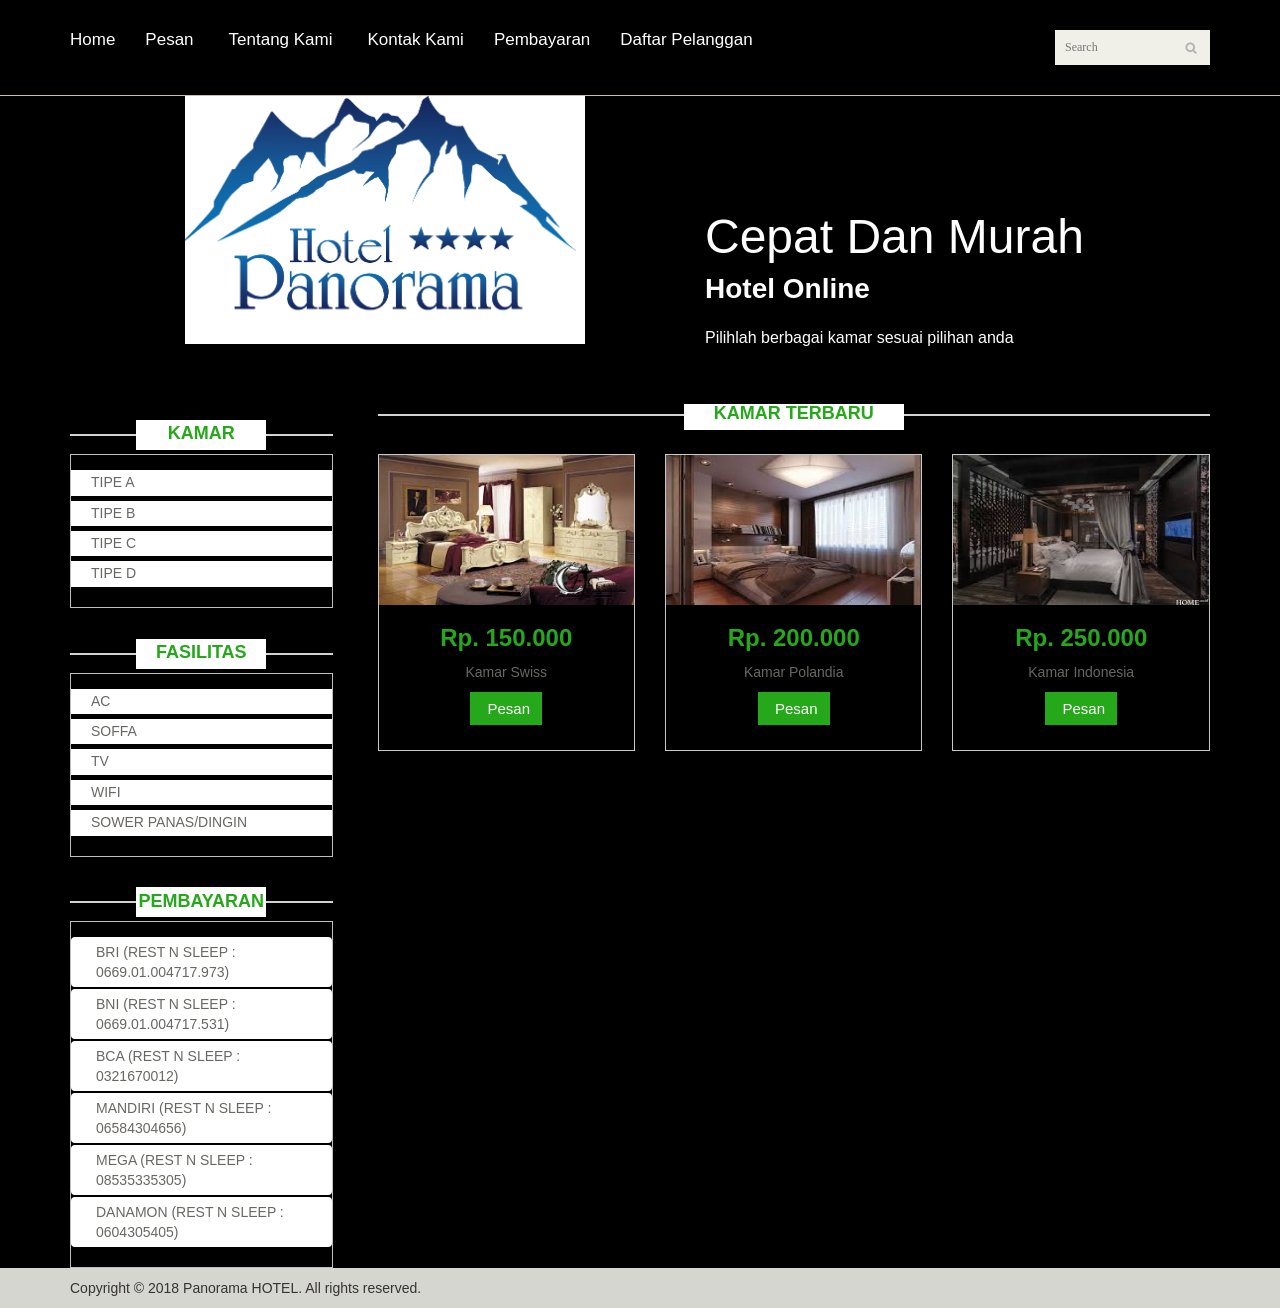
<file: index.html>
<html>
<head>
    <title>Panorama HOTEL</title>
    <link href="css/bootstrap.min.css" rel="stylesheet">
	<link href="css/style.css" rel="stylesheet">
	<style type="text/css">
	body{
		background-color:cover;
		
	}
	</style>
</head><!--/head-->
<body style="background-color:black" background-color:cover>

	<header id="header"><!--header-->
		<!--<div class="header_top"><!--header_top-->
			
		<div class="header-bottom"><!--header-bottom-->
			<div class="container">
				<div class="row">
					<div class="col-sm-9">
						<div class="navbar-header">
							<button type="button" class="navbar-toggle" data-toggle="collapse" data-target=".navbar-collapse">
								<span class="sr-only">Toggle navigation</span>
							</button>
						</div>
						<div class="mainmenu pull-left">
							<ul class="nav navbar-nav collapse navbar-collapse">
								<li><a href="index12.php" class="active"><font color="ffffff">Home</font></a></li>
								<li class="dropdown"><a href="tambah_customer.php"><font color="ffffff">Pesan</font><i class="fa fa-angle-down"></i></a>
                                    <ul role="menu" class="sub-menu">
                                        <li><a href="tambah_customer.php"><font color="ffffff">Reservasi hotel hari ini</font></a></li>
										</ul>
                                </li> 
								<li class="dropdown"><a href="#"><font color="ffffff">Tentang Kami<i class="fa fa-angle-down"></font></i></a>
                                    <ul role="menu" class="sub-menu">
                                        <li><a href="blog.html"><font color="ffffff">Rest and Sleep</a></li></font>
                                    </ul>
                                </li> 
								<li><a href="contact.html"><font color="ffffff">Kontak Kami</a></li></font>
								<li><a href="index1.php"><font color="ffffff">Pembayaran</a></li></font>
								<li class="dropdown"><a href="#"><font color="ffffff">Daftar Pelanggan<i class="fa fa-angle-down"></i></a></font>
                                    <ul role="menu" class="sub-menu">
                                        <li><a href="tampil_customer.php"><font color="ffffff">Pelanggan hotel hari ini</a></li></font>
										</ul>
                                </li> 
							</ul>
						</div>
					</div>
					<div class="col-sm-3">
						<div class="search_box pull-right">
							<input type="text" placeholder="Search"/>
						</div>
					</div>
				</div>
			</div>
		</div><!--/header-bottom-->
	</header><!--/header-->
	
	<section id="slider"><!--slider-->
		<div class="container">
			<div class="row">
				<div class="col-sm-12">
					<div id="slider-carousel" class="carousel slide" data-ride="carousel">
						
						<div class="carousel-inner">
							<div class="item active">
								<div class="col-sm-6">
									<img width="400" height="500" src="images/home/logohome.png" class="girl img-responsive" alt="" />
								</div>
								<div class="col-sm-6">
									<h1><font color="ffffff">Cepat Dan Murah</h1></font>
									<h2><font color="ffffff">Hotel Online</h2></font>
									<p><font color="ffffff">Pilihlah berbagai kamar sesuai pilihan anda</font></p>
								</div>
								
							</div>		
						</div>
						
					</div>
					
				</div>
			</div>
		</div>
	</section><!--/slider-->
	
	<section>
		<div class="container">
			<div class="row">
				<div class="col-sm-3">
					<div class="left-sidebar">
						<h2>Kamar</h2>
						<div class="panel-group category-products" id="accordian"><!--category-productsr-->
							<div class="panel panel-default">
								<div class="panel-heading">
									<h4 class="panel-title">
										<a data-toggle="collapse" data-parent="#accordian" href="#sportswear">
											<span class="badge pull-right"><i class="fa fa-plus"></i></span>
											Tipe A
										</a>
									</h4>
								</div>
							</div>
							<div class="panel panel-default">
								<div class="panel-heading">
									<h4 class="panel-title">
										<a data-toggle="collapse" data-parent="#accordian" href="#mens">
											<span class="badge pull-right"><i class="fa fa-plus"></i></span>
											Tipe B
										</a>
									</h4>
								</div>
							</div>
							
							<div class="panel panel-default">
								<div class="panel-heading">
									<h4 class="panel-title">
										<a data-toggle="collapse" data-parent="#accordian" href="#womens">
											<span class="badge pull-right"><i class="fa fa-plus"></i></span>
											Tipe C
										</a>
									</h4>
								</div>
							</div>
							<div class="panel panel-default">
								<div class="panel-heading">
									<h4 class="panel-title"><a href="#">Tipe D</a></h4>
								</div>
							</div>
						</div><!--/category-products-->

						<h2>Fasilitas</h2>
						<div class="panel-group category-products" id="accordian"><!--category-productsr-->
							<div class="panel panel-default">
								<div class="panel-heading">
									<h4 class="panel-title">
										<a data-toggle="collapse" data-parent="#accordian" href="#sportswear">
											<span class="badge pull-right"><i class="fa fa-plus"></i></span>
											ac
										</a>
									</h4>
								</div>
							</div>
							<div class="panel panel-default">
								<div class="panel-heading">
									<h4 class="panel-title">
										<a data-toggle="collapse" data-parent="#accordian" href="#mens">
											<span class="badge pull-right"><i class="fa fa-plus"></i></span>
											soffa
										</a>
									</h4>
								</div>
							</div>
							
							<div class="panel panel-default">
								<div class="panel-heading">
									<h4 class="panel-title">
										<a data-toggle="collapse" data-parent="#accordian" href="#womens">
											<span class="badge pull-right"><i class="fa fa-plus"></i></span>
											tv
										</a>
									</h4>
								</div>
							</div>
							<div class="panel panel-default">
								<div class="panel-heading">
									<h4 class="panel-title"><a href="#">wifi</a></h4>
								</div>
							</div>
							<div class="panel panel-default">
								<div class="panel-heading">
									<h4 class="panel-title"><a href="#">sower panas/dingin</a></h4>
								</div>
							</div>
							</div><!--/category-products-->						
						
						<div class="brands_products"><!--brands_products-->
							<h2>Pembayaran</h2>
							<div class="brands-name">
								<ul class="nav nav-pills nav-stacked">
									<li><a href="#">BRI (Rest n Sleep  : 0669.01.004717.973)</a></li>
									<li><a href="#"> BNI (Rest n Sleep  : 0669.01.004717.531)</a></li>
									<li><a href="#"> BCA (Rest n Sleep : 0321670012)</a></li>
									<li><a href="#"> Mandiri (Rest n Sleep : 06584304656)</a></li>
									<li><a href="#"> Mega (Rest n Sleep : 08535335305)</a></li>
									<li><a href="#"> Danamon (Rest n Sleep : 0604305405)</a></li>
								</ul>
							</div>
						</div><!--/brands_products-->
						
						
					
					</div>
				</div>
				
				<div class="col-sm-9 padding-right">
					<div class="features_items"><!--features_items-->
						<h2 class="title text-center">Kamar Terbaru</h2>
						<div class="col-sm-4">
							<div class="product-image-wrapper">
								<div class="single-products">
										<div class="productinfo text-center">
											<img width="120" height="150"src="images/home/italia.jpg" alt="" />
											<h2>Rp. 150.000</h2>
											<p>Kamar Swiss</p>
											<a href="tambah_customer.php" class="btn btn-default add-to-cart"><i class="fa fa-shopping-cart"></i>Pesan</a>
										</div>
										<div class="product-overlay">
											<div class="overlay-content">
												<h2>Rp. 150.000</h2>
											    <p>kamar Swiss</p>
												<a href="tambah_customer.php" class="btn btn-default add-to-cart"><i class="fa fa-shopping-cart"></i>Pesan</a>
											</div>
										</div>
								</div>
								
							</div>
						</div>
						<div class="col-sm-4">
							<div class="product-image-wrapper">
								<div class="single-products">
									<div class="productinfo text-center">
										<img width="120" height="150" src="images/home/amerika.jpg" alt="" />
										    <h2>Rp. 200.000</h2>
											<p>Kamar Polandia</p>
										<a href="tambah_customer.php" class="btn btn-default add-to-cart"><i class="fa fa-shopping-cart"></i>Pesan</a>
									</div>
									<div class="product-overlay">
										<div class="overlay-content">
											<h2>Rp. 200.000</h2>
											<p>Kamar Polandia</p>
											<a href="tambah_customer.php" class="btn btn-default add-to-cart"><i class="fa fa-shopping-cart"></i>Pesan</a>
										</div>
									</div>
								</div>
								
							</div>
						</div>
						<div class="col-sm-4">
							<div class="product-image-wrapper">
								<div class="single-products">
									<div class="productinfo text-center">
										<img width="120" height="150" src="images/home/joglo.jpg" alt="" />
										    <h2>Rp. 250.000</h2>
											<p>Kamar Indonesia</p>
										<a href="tambah_customer.php" class="btn btn-default add-to-cart"><i class="fa fa-shopping-cart"></i>Pesan</a>
									</div>
									<div class="product-overlay">
										<div class="overlay-content">
											<h2>Rp. 250.000</h2>
											<p>Kamar Indonesia</p>
											<a href="tambah_customer.php" class="btn btn-default add-to-cart"><i class="fa fa-shopping-cart"></i>Pesan</a>
										</div>
									</div>
								</div>
								
							</div>
						</div>
						
	</section>
	
	<footer id="footer"><!--Footer-->
		
		<div class="footer-bottom">
			<div class="container">
				<div class="row">
					<p class="pull-left">Copyright &copy;  2018 Panorama HOTEL. All rights reserved.</p>
				</div>
			</div>
		</div>
		
	</footer><!--/Footer-->
</body>
</html>
</file>
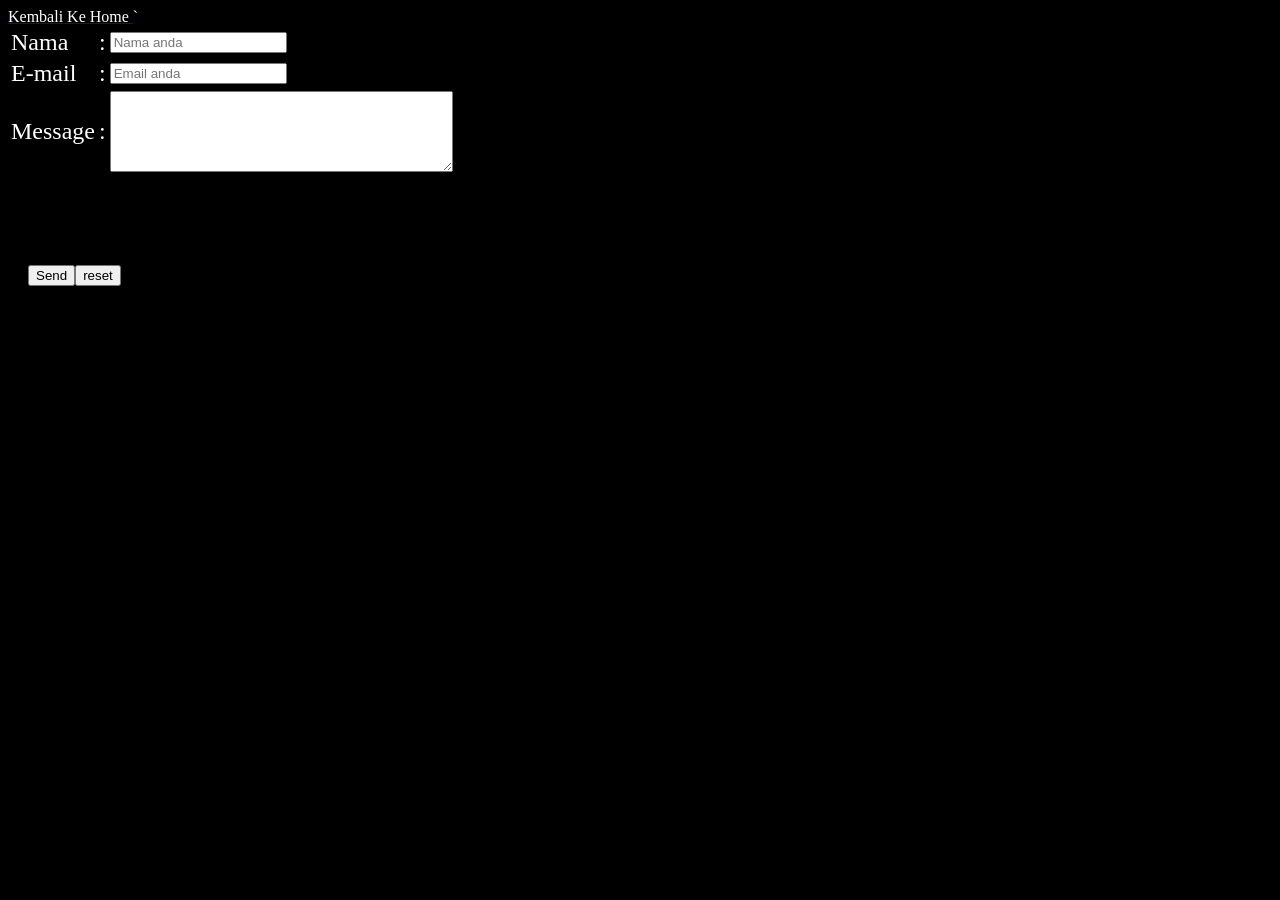
<file: contact.html>
<html>
<head>
<style type="text/css">
	body{
		background-color:cover;
		
	}
	</style>

</head>
<body style="background-color:black" background-color:cover>
<script language="javascript">
	function validasi(){
	 var nameValid =/^[a-zA-Z]+(([\'\,\.\-][a-zA-Z])?[a-zA-Z]*)*$/;
	 var e-mailValid = /^\w+@[a-zA-Z]+?\.[a-zA-Z] {2,3}$/;
	 var nama = input.nama.value;
	 var alamat = input.alamat.value;
	 var email = input.email.value;
	 var pesan = ' ';
	 
	 if(nama ==' '){
	  pesan = '-nama tidak boleh kosong\n';
	 }
	 if(nama !=' ' && !nama.match(nameValid)){
	   pesan += 'alamat tidak valid\n';
	   }
	   if(alamat == ' '){
	   pesan = '-alamat tidak boleh kosong\n';
	   }
	   if (email ==' '){
	    pesan += ' email tidak boleh kosong\n';
		}
		if(email !=' ' && ! email.match(e-mailValid)){
		  pesan += ' alamat email tidak valid';
		}
		if(pesan !=' '){
		 alert ("maaf ada kesalahan pengisian formulir\n"+pesan);
		 return false;
		 }
		 return true;
		 }
</script>

<form action="#" method="post">
<a href="index.html"><font color="#ffffff">Kembali Ke Home </a>
<table style="width : 400px">
 <tbody>
	<tr>
		<td><font size="5" color="white">Nama</font></td>
		`<td><font size="5" color="white"> : </font></td>
		<td><input type="text" name="nama" placeholder="Nama anda"/></td>
	</tr>
	
	<tr>
		<td><font size="5" color="white">E-mail</font></td>
		<td><font size="5" color="white"> : </font></td>
		<td><input type="text" name="email" placeholder="Email anda"/></td>
	</tr>
	<tr>
		<td><font size="5" color="white">Message</font></td>
		<td><font size="5" color="white"> : </font></td>
		<td><textarea name="pesan" placeholder="Pesan anda" cols="40" rows="5"> </textarea></td> 
	</tr>
	</tbody>
	</table>
	<br><br><br><br><br>
	&nbsp;&nbsp;&nbsp;&nbsp;&nbsp;<input type="submit"  name="proses" value="Send"><input type="reset" name="reset" value="reset">
	<br>
	</form>
	
	</body>
	</html>
</file>
<file: css/style.css>
﻿/*Versi 1.0
	Desain Website
	main.css
	Author: Ardy Sendleep
	Author Website: www.serbabebas.com
*/

body {
  font-family: 'Roboto', sans-serif;
  background:;
  position: relative;
  font-weight:400px;
}

ul li {
  list-style: none;
}

a:hover {
outline: none;
text-decoration:none;
}

a:focus {
  outline:none;
  outline-offset: 0;
}

a {
  -webkit-transition: 300ms;
  -moz-transition: 300ms;
    -o-transition: 300ms;
    transition: 300ms;
}

h1, h2, h3, h4, h5, h6 {
  font-family: 'Roboto', sans-serif;
}

.btn:hover, 
.btn:focus{
  outline: none;
  box-shadow: none;
}

.navbar-toggle {
  background-color: #000;
}

a#scrollUp {
  bottom: 0px;
  right: 10px;
  padding: 5px 10px;
  background: #26A81B ;
  color: #FFF;
  -webkit-animation: bounce 2s ease infinite;
  animation: bounce 2s ease infinite;
}

a#scrollUp i{
  font-size: 30px;
}


/*Header*/

.header_top {
  background: none repeat scroll 0 0 #B3AFA8 ;
}

.contactinfo ul li:first-child{
    margin-left: -15px;
}

.contactinfo ul li a{
font-size: 14px;
color:black;
font-family: "Roboto",sans-serif;
font-weight: bold;
}


.contactinfo ul li a:hover{
	background:#4CCC41;
}


.social-icons ul li a {
  border: 0 none;
  border-radius: 0;
  color: #696763;
  padding:0px;
}


.social-icons ul li{
	display:inline-block;
}

.social-icons ul li a i {
  padding: 11px 15px;
   transition: all 0.9s ease 0s;
  -moz-transition: all 0.9s ease 0s;
  -webkit-transition: all 0.9s ease 0s;
  -o-transition: all 0.9s ease 0s;
}

.social-icons ul li a i:hover{
  color: #fff;
   transition: all 0.9s ease 0s;
  -moz-transition: all 0.9s ease 0s;
  -webkit-transition: all 0.9s ease 0s;
  -o-transition: all 0.9s ease 0s;
}


.fa-facebook:hover {
  background: #0083C9;
}

.fa-twitter:hover  {
	background:#5BBCEC;
}

.fa-linkedin:hover  {
	background:#FF4518;
}

.fa-dribbble:hover  {
	background:#90C9DC;
}

.fa-google-plus:hover  {
	background:#CE3C2D;
}

.header-middle .container .row {
  border-bottom: 1px solid #CFBABA;
  margin-left: 0;
  margin-right: 0;
  padding-bottom: 20px;
  padding-top: 20px;
}

.header-middle .container .row .col-sm-4{
  padding-left: 0;
}

.header-middle .container .row .col-sm-8 {
	padding-right:0;
}

.usa {
  border-radius: 0;
  color: #B4B1AB;
  font-size: 12px;
  margin-right: 20px;
  padding: 2px 15px;
  margin-top: 10px;
}

.usa:hover {
	background:#26A81B ;
	color:#fff;
	border-color:#26A81B ;
}

.usa:active, .usa.active {
  background: none repeat scroll 0 0 #26A81B ;
  box-shadow: inherit;
  outline: 0 none;
}

.btn-group.open .dropdown-toggle {
  background: rgba(0, 0, 0, 0);
  box-shadow: none;
}

.dropdown-menu  li  a:hover, .dropdown-menu  li  a:focus {
  background-color: #26A81B ;
  color: #FFFFFF;
  font-family: 'Roboto', sans-serif;
  text-decoration: none;
}


.shop-menu ul li {
	display:inline-block;
  padding-left: 15px;
  padding-right: 15px;
}

.shop-menu ul li:last-child {
  padding-right: 0;
}


.shop-menu ul li a {
  background: #FFFFFF;
  color: #696763;
  font-family: 'Roboto', sans-serif;
  font-size: 14px;
  font-weight: 300;
  padding:0;
  padding-right: 0;
  margin-top: 10px;
}


.shop-menu ul li a i{
	margin-right:3px;
}


.shop-menu ul li a:hover {
	color:#26A81B ;
	background:#fff;
}


.header-bottom {
  padding-bottom: 30px;
  padding-top: 30px;
  border-bottom: 1px solid #CFBABA;
}

.navbar-collapse.collapse{
  padding-left: 0;
}

.mainmenu ul li{
  padding-right: 15px;
  padding-left: 15px;
}

.mainmenu ul li:first-child{
  padding-left: 0px;
}

.mainmenu ul li a {
	color: #696763;
	font-family: 'Roboto', sans-serif;
	font-size: 17px;
	font-weight: 300;
	padding: 0;
	padding-bottom: 10px;
}

.mainmenu ul li a:hover, .mainmenu ul li a.active,  .shop-menu ul li a.active{
	background:none;
	color:#26A81B ;
}

.search_box input {
  background: #F0F0E9 ;
  border: medium none;
  color: #000;
  font-family: 'roboto';
  font-size: 12px;
  font-weight: 300;
  height: 35px;
  outline: medium none;
  padding-left: 10px;
  width: 155px;
  background-image: url(../images/home/searchicon.png);
  background-repeat: no-repeat;
  background-position: 130px;
}


/*  Dropdown menu*/

.navbar-header 
.navbar-toggle .icon-bar {
    background-color: rgb(14, 1, 1);
}


.nav.navbar-nav > li:hover > ul.sub-menu{
  display: block;
  -webkit-animation: fadeInUp 400ms;
  -moz-animation: fadeInUp 400ms;
  -ms-animation: fadeInUp 400ms;
  -o-animation: fadeInUp 400ms;
  animation: fadeInUp 400ms;
  color: black;
}

ul.sub-menu {
	position: absolute;
	top: 30px;
	left: 0;
	background: rgba(195, 195, 195, 0.71);
	list-style: none;
	padding: 0;
	margin: 0;
	width: 220px;
	-webkit-box-shadow: 0 3px 3px rgba(0, 0, 0, 0.1);
	box-shadow: 0 3px 3px rgba(0, 0, 0, 0.1);
	display: none;
	z-index: 999;
}

.dropdown ul.sub-menu li .active{
  color: #26A81B ;
  padding-left: 0;
}


.navbar-nav li ul.sub-menu li{
  padding: 10px 20px 0 ;
}

.navbar-nav li ul.sub-menu li:last-child{
  padding-bottom: 20px;
}

.navbar-nav li ul.sub-menu li a{
  color: #3E3E3E;
}

.navbar-nav li ul.sub-menu li a:hover{
    color: #26A81B ;
}

.fa-angle-down{
  padding-left: 5px; 
}

@-webkit-keyframes fadeInUp {
  0% {
    opacity: 0;
    -webkit-transform: translateY(20px);
    transform: translateY(20px);
  }

  100% {
    opacity: 1;
    -webkit-transform: translateY(0);
    transform: translateY(0);
  }
}
  
/*Footter*/

#footer {
  background: #F0F0E9;
}


.footer-top .container {
  border-bottom: 1px solid #E0E0DA;
  padding-bottom: 20px;
}

.companyinfo {
  margin-top: 57px;
}

.companyinfo h2 {
  color: #B4B1AB;
  font-family: abel;
  font-size: 27px;
  text-transform: uppercase;
}

.companyinfo h2  span{
  color:#26A81B ;
}

.companyinfo p {
  color: #B3B3AD;
  font-family: 'Roboto', sans-serif;
  font-size: 12px;
  font-weight: 300;
}

.footer-top .col-sm-3{
  overflow: hidden;
}

.video-gallery {
  margin-top: 57px;
  position: inherit;
}

.video-gallery a img {
  height: 100%;
  width: 100%;
}

.iframe-img {
  position: relative;
  display: block;
  height: 61px;
  margin-bottom: 10px;
  border: 2px solid #CCCCC6;
  border-radius: 3px;
}

.overlay-icon {
  position: absolute;
  top: 0;
  width: 100%;
  height: 61px;
  background: #26A81B ;
  border-radius: 3px;
  color: #FFF;
  font-size: 20px;
  line-height: 0;
  display: block;
  opacity: 0;
   -webkit-transition: 300ms;
  -moz-transition: 300ms;
    -o-transition: 300ms;
    transition: 300ms;
}

.overlay-icon i {
  position: relative;
  top: 50%;
  margin-top: -20px;
}

.video-gallery a:hover .overlay-icon{
  opacity: 1;
}

.video-gallery p {
  color: #8C8C88;
  font-family: 'Roboto', sans-serif;
  font-size: 12px;
  font-weight: 500;
  margin-bottom:0px;
}

.video-gallery  h2 {
  color: #8c8c88;
  font-family: 'Roboto', sans-serif;
  font-size: 12px;
  font-weight: 300;
  text-transform:uppercase;
  margin-top:0px;
}


.address {
  margin-top: 30px;
  position: relative;
  overflow: hidden;
}
.address  img {
	width:100%;
}

.address p {
  color: #666663;
  font-family: 'Roboto', sans-serif;
  font-size: 14px;
  font-weight: 300;
  left: 25px;
  position: absolute;
  top: 50px;
}

.footer-widget {
  margin-bottom: 68px;
}

.footer-widget .container {
  border-top: 1px solid #FFFFFF;
  padding-top: 15px;
}

.single-widget h2 {
  color: #666663;
  font-family: 'Roboto', sans-serif;
  font-size: 16px;
  font-weight: 500;
  margin-bottom: 22px;
  text-transform: uppercase;
}

.single-widget h2 i{
	margin-right:15px;
}

.single-widget ul li a{
	color: #8C8C88;
	font-family: 'Roboto', sans-serif;
	font-size: 14px;
	font-weight: 300;
	padding: 5px 0;
}

.single-widget ul li a i {
  margin-right: 18px;
}

.single-widget ul li a:hover{
	background:none;
	color:#26A81B ;
}


.searchform input {
  border: 1px solid #DDDDDD;
  color: #CCCCC6;
  font-family: 'Roboto', sans-serif;
  font-size: 14px;
  margin-top: 0;
  outline: medium none;
  padding: 7px;
  width: 212px;
}


.searchform button {
 background: rgba(255, 255, 255, 0);
  border: medium none;
  border-radius: 0;
  margin-left: -5px;
  margin-top: -3px;
  padding: 7px 17px;
}

.searchform button i {
  color: #FFFFFF;
  font-size: 20px;
}

.searchform  button:hover, 
.searchform  button:focus{
	background-color:#26A81B ;
}

.searchform p {
  color: #8C8C88;
  font-family: 'Roboto', sans-serif;
  font-size: 14px;
  font-weight: 300;
  margin-top: 25px;
}

.footer-bottom {
  background: #D6D6D0;
  padding-top: 10px;
}

.footer-bottom p {
  color: #363432;
  font-family: 'Roboto', sans-serif;
  font-weight: 300;
  margin-left: 15px;
}

.footer-bottom p span a {
  color: #26A81B ;
  font-style: italic;
  text-decoration: underline;
}


/*Home*/


#slider {
  padding-bottom: 45px;
}

.carousel-indicators li {
  background: #C4C4BE;
}

.carousel-indicators li.active {
	  background: #26A81B ;
}

.item {
  padding-left: 100px;
}


.pricing {
  position: absolute;
  right: 40%;
  top: 52%;
}

.girl {
  margin-left: 0;
}

.item h1 {
  color: #B4B1AB;
  font-family: arial;
  font-size: 48px;
  margin-top: 115px;
  
}

.item h1 span {
	color:#26A81B ;
	font-family: arial;
}

.item h2 {
  color: #363432;
  font-family: 'Roboto', sans-serif;
  font-size: 28px;
  font-weight: 700;
  margin-bottom: 22px;
  margin-top: 10px;
}

.item  p {
	color:#363432;
	font-size:16px;
	font-weight:300;
	font-family: 'Roboto', sans-serif;
}

.get {
  background: #26A81B ;
  border: 0 none;
  border-radius: 0;
  color: #FFFFFF;
  font-family: 'Roboto', sans-serif;
  font-size: 16px;
  font-weight: 300;
  margin-top: 23px;
}


.item button:hover {
  background: #26A81B ;
}

.control-carousel {
  position: absolute;
  top: 50%;
  font-size: 60px;
  color: #C2C2C1;
}

.control-carousel:hover{
  color: #26A81B  ;
}

.right {
  right: 0;
}

.category-products {
  border: 1px solid #BFBFBF;
  margin-bottom: 35px;
  padding-bottom: 20px;
  padding-top: 15px;
}
.left-sidebar h2, .brands_products h2 {
  color: #26A81B ;
  font-family: 'Roboto', sans-serif;
  font-size: 18px;
  font-weight: 700;
  text-align: center;
  text-transform: uppercase;
  position: relative;
  z-index:3;
}

.left-sidebar h2:after, h2.title:after{
	content: " ";
	position: absolute;
	border: 1px solid #D2D2D2;
	bottom:8px;
	left: 0;
	width: 100%;
	height: 0;
	z-index: -2;
}

.left-sidebar h2:before{
	content: " ";
	position: absolute;
	background: #fff;
	bottom: -6px;
	width: 130px;
	height: 30px;
	z-index: -1;
	left: 50%;
	margin-left: -65px;
}

h2.title:before{
	content: " ";
	position: absolute;
	background: #fff;
	bottom: -6px;
	width: 220px;
	height: 30px;
	z-index: -1;
	left: 50%;
	margin-left: -110px;
}

.category-products .panel {
	background-color: #FFFFFF;
	border: 0px;
	border-radius: 0px;
	box-shadow:none;
	margin-bottom: 0px;
}

.category-products .panel-default .panel-heading {
  background-color: #FFFFFF;
  border: 0 none;
  color: #FFFFFF;
  padding: 5px 20px;
}

.category-products .panel-default .panel-heading .panel-title a {
  color: #696763;
  font-family: 'Roboto', sans-serif;
  font-size: 14px;
  text-decoration: none;
  text-transform: uppercase;
}

.panel-group .panel-heading + .panel-collapse .panel-body {
  border-top: 0 none;
}

.category-products .badge {
  background:none;
  border-radius: 10px;
  color: #696763;
  display: inline-block;
  font-size: 12px;
  font-weight: bold;
  line-height: 1;
  min-width: 10px;
  padding: 3px 7px;
  text-align: center;
  vertical-align: baseline;
  white-space: nowrap;
}

.panel-body ul{
  padding-left: 20px;
}


.panel-body ul li a {
  color: #696763;
  font-family: 'Roboto', sans-serif;
  font-size: 12px;
  text-transform: uppercase;
}

.brands-name {
  border: 1px solid #BFBFBF;
  padding-bottom: 20px;
  padding-top: 15px;
}


.brands-name .nav-stacked li a {
  background-color: #FFFFFF;
  color: #696763;
  font-family: 'Roboto', sans-serif;
  font-size: 14px;
  padding: 5px 25px;
  text-decoration: none;
  text-transform: uppercase;
}

.brands-name .nav-stacked li a:hover{
  background-color: #fff;
  color: #696763;
}

.shipping {
  background-color: #F2F2F2;
  margin-top: 40px;
  overflow: hidden;
  padding-top: 20px;
  position: relative;
}


.price-range{
  margin-top:30px;
}

.well {
  background-color: #FFFFFF;
  border: 1px solid #F7F7F0;
  border-radius: 4px;
  box-shadow: none;
  margin-bottom: 20px;
  min-height: 20px;
  padding: 35px;
}


.tooltip-inner {
  background-color: #26A81B ;
  border-radius: 4px;
  color: #FFFFFF;
  max-width: 200px;
  padding: 3px 8px;
  text-align: center;
  text-decoration: none;
}

.tooltip.top .tooltip-arrow {
  border-top-color: #26A81B ;
  border-width: 5px 5px 0;
  bottom: 0;
  left: 50%;
  margin-left: -5px;
}


.padding-right {
  padding-right: 0;
}

.features_items{
	overflow:hidden;
}


h2.title {
  color: #26A81B ;
  font-family: 'Roboto', sans-serif;
  font-size: 18px;
  font-weight: 700;
  margin: 0 15px;
  text-transform: uppercase;
  margin-bottom: 30px;
  position: relative;
}

.product-image-wrapper{
	border:1px solid #C8C8C8;
	overflow: hidden;
	margin-bottom:30px;
}

.single-products {
  position: relative;
}

.new, .sale {
  position: absolute;
  top: 0;
  right: 0;
}

.productinfo h2{
	color: #26A81B ;
	font-family: 'Roboto', sans-serif;
	font-size: 24px;
	font-weight: 700;
}
.product-overlay h2{
	color: #fff;
	font-family: 'Roboto', sans-serif;
	font-size: 24px;
	font-weight: 700;
}


.productinfo p{
  font-family: 'Roboto', sans-serif;
  font-size: 14px;
  font-weight: 400;
  color: #696763;
}

.productinfo img{
  width: 100%;
}

.productinfo{
 position:relative;
}

.product-overlay {
  background:#26A81B ;
  top: 0;
  display: none;
  height: 0;
  position: absolute;
  transition: height 500ms ease 0s;
  width: 100%;
  display: block;
  opacity:;
}

.single-products:hover .product-overlay {
  display:block;
  height:100%;
}


.product-overlay .overlay-content {
  bottom: 0;
  position: absolute;
  bottom: 0;
  text-align: center;
  width: 100%;
}

.product-overlay .add-to-cart {
  background:#fff;
  border: 0 none;
  border-radius: 0;
  color: #26A81B ;
  font-family: 'Roboto', sans-serif;
  font-size: 15px;
  margin-bottom: 25px;
}

.product-overlay .add-to-cart:hover {
  background:#fff;
  color: #26A81B ;
}


.product-overlay p{
  font-family: 'Roboto', sans-serif;
  font-size: 14px;
  font-weight: 400;
  color: #fff;
}



.add-to-cart {
  background:#26A81B  ;
  border: 0 none;
  border-radius: 0;
  color: #fff;
  font-family: 'Roboto', sans-serif;
  font-size: 15px;
  margin-bottom: 25px;
}

.add-to-cart:hover {
  background: #26A81B ;
  border: 0 none;
  border-radius: 0;
  color: #FFFFFF;
}

.add-to{
  margin-bottom: 10px;
}

.add-to-cart i{
	margin-right:5px;
}

.add-to-cart:hover {
  background: #26A81B ;
  color: #FFFFFF;
}

.choose {
  border-top: 1px solid #C5C5C5;
}

.choose ul li a {
  color: #535353;
  font-family: 'Roboto', sans-serif;
  font-size: 13px;
  padding-left: 0;
  padding-right: 0;
}

.choose ul li a i{
	margin-right:5px;
}

.choose ul li a:hover{
	background:none;
	color:#26A81B ;
}

.category-tab {
  overflow: hidden;
}

.category-tab ul {
  background: #40403E;
  border-bottom: 1px solid #26A81B ;
  list-style: none outside none;
  margin: 0 0 30px;
  padding: 0;
  width: 100%;
}

.category-tab ul li a {
  border: 0 none;
  border-radius: 0;
  color: #B3AFA8;
  display: block;
  font-family: 'Roboto', sans-serif;
  font-size: 14px;
  text-transform: uppercase;
}

.category-tab ul  li  a:hover{
	background:#26A81B ;
	color:#fff;
}

.nav-tabs  li.active  a, .nav-tabs  li.active  a:hover, .nav-tabs  li.active  a:focus {
  -moz-border-bottom-colors: none;
  -moz-border-left-colors: none;
  -moz-border-right-colors: none;
  -moz-border-top-colors: none;
  background-color: #26A81B ;
  border:0px;
  color: #FFFFFF;
  cursor: default;
  margin-right:0;
  margin-left:0;
}

.nav-tabs  li  a {
  border: 1px solid rgba(0, 0, 0, 0);
  border-radius: 4px 4px 0 0;
  line-height: 1.42857;
  margin-right:0;
}

.recommended_items {
  overflow: hidden;
}

#recommended-item-carousel .carousel-inner .item {
  padding-left: 0;
}

.recommended-item-control {
  position: absolute;
  top: 41%;
}

.recommended-item-control i {
  background: none repeat scroll 0 0 #26A81B ;
  color: #FFFFFF;
  font-size: 20px;
  padding: 4px 10px;
}

.recommended-item-control i:hover {
  background: #ccccc6;
}

.recommended_items  h2 {
}

.our_partners{
  overflow:hidden;
}

.our_partners ul {
  background: #F7F7F0;
  margin-bottom: 50px;
}


.our_partners ul li a:hover{
	background:none;
}

/*Shop*/


#advertisement {
  padding-bottom: 45px;
}

#advertisement img {
  width: 100%;
}

.pagination {
  display: inline-block;
  margin-bottom: 25px;
  margin-top: 0;
  padding-left: 15px;
}

.pagination  li:first-child  a, .pagination  li:first-child  span {
  border-bottom-left-radius: 0;
  border-top-left-radius: 0;
  margin-left: 0;
}

.pagination  li:last-child  a, .pagination  li:last-child  span {
  border-bottom-right-radius: 0;
  border-top-right-radius: 0;
}

.pagination  .active  a, .pagination  .active  span, .pagination  .active  a:hover, .pagination  .active  span:hover, .pagination  .active  a:focus, .pagination  .active  span:focus {
  background-color: #26A81B ;
  border-color: #26A81B ;
  color: #FFFFFF;
  cursor: default;
  z-index: 2;
}

.pagination  li  a, .pagination  li  span {
  background-color: #f0f0e9;
  border: 0;
  float: left;
  line-height: 1.42857;
  margin-left: -1px;
  padding: 6px 12px;
  position: relative;
  text-decoration: none;
  margin-right: 5px;
  color:#000;
}

.pagination  li  a:hover{
	background:#26A81B ;
	color:#fff;
}




/*Blog CSS*/



.blog-post-area 
.single-blog-post h3 {
  color: #696763;
  font-size: 16px;
  font-family: 'Roboto',sans-serif;
  text-transform: uppercase;
  font-weight: 500;
  margin-bottom: 17px;
}

.single-blog-post > a {
}

.blog-post-area 
.single-blog-post a img {
  border: 1px solid #F7F7F0;
  width: 100%;
  margin-bottom: 30px
}

.blog-post-area  
.single-blog-post p {
  color: #363432
}

.blog-post-area 
.post-meta {
  display: block;
  margin-bottom: 25px;
  overflow: hidden;
}

.blog-post-area 
.post-meta ul {
  padding:0;
  display: inline;
}

.blog-post-area 
.post-meta ul li {
  background:#F0F0E9;
  float: left;
  margin-right: 10px;
  padding: 0 5px;
  font-size: 11px;
  color: #393b3b;
  position: relative;
}

.blog-post-area 
.post-meta ul li i {
  background:#26A81B ;
  color: #FFFFFF;
  margin-left: -4px;
  margin-right: 7px;
  padding: 4px 7px;
}

.sinlge-post-meta li i:after,
.blog-post-area 
.post-meta ul li i:after {
  content: "";
  position: absolute;
  width: auto;
  height: auto;
  border-color:transparent transparent transparent #26A81B ;
  border-width:4px;
  border-style: solid;
  top:6px;
  left:24px
}

.blog-post-area 
.post-meta ul span {
  float: right;
  color: #26A81B 
}

.post-meta span{
    float: right;
}

.post-meta span i{
  color: #26A81B 
}


.blog-post-area  
.single-blog-post 
.btn-primary {
  background:#26A81B ;
  border: medium none;
  border-radius: 0;
  color: #FFFFFF;
  margin-top: 17px;
}


.pagination-area {
  margin-bottom:45px;
  margin-top:45px
}

.pagination-area 
.pagination li a {
  background:#F0F0E9;
  border: 0 none;
  border-radius: 0;
  color: #696763;
  margin-right: 5px;
  padding: 4px 12px;
}

.pagination-area 
.pagination li a:hover,
.pagination-area 
.pagination li .active {
  background:#26A81B ;
  color: #fff
}
</file>
